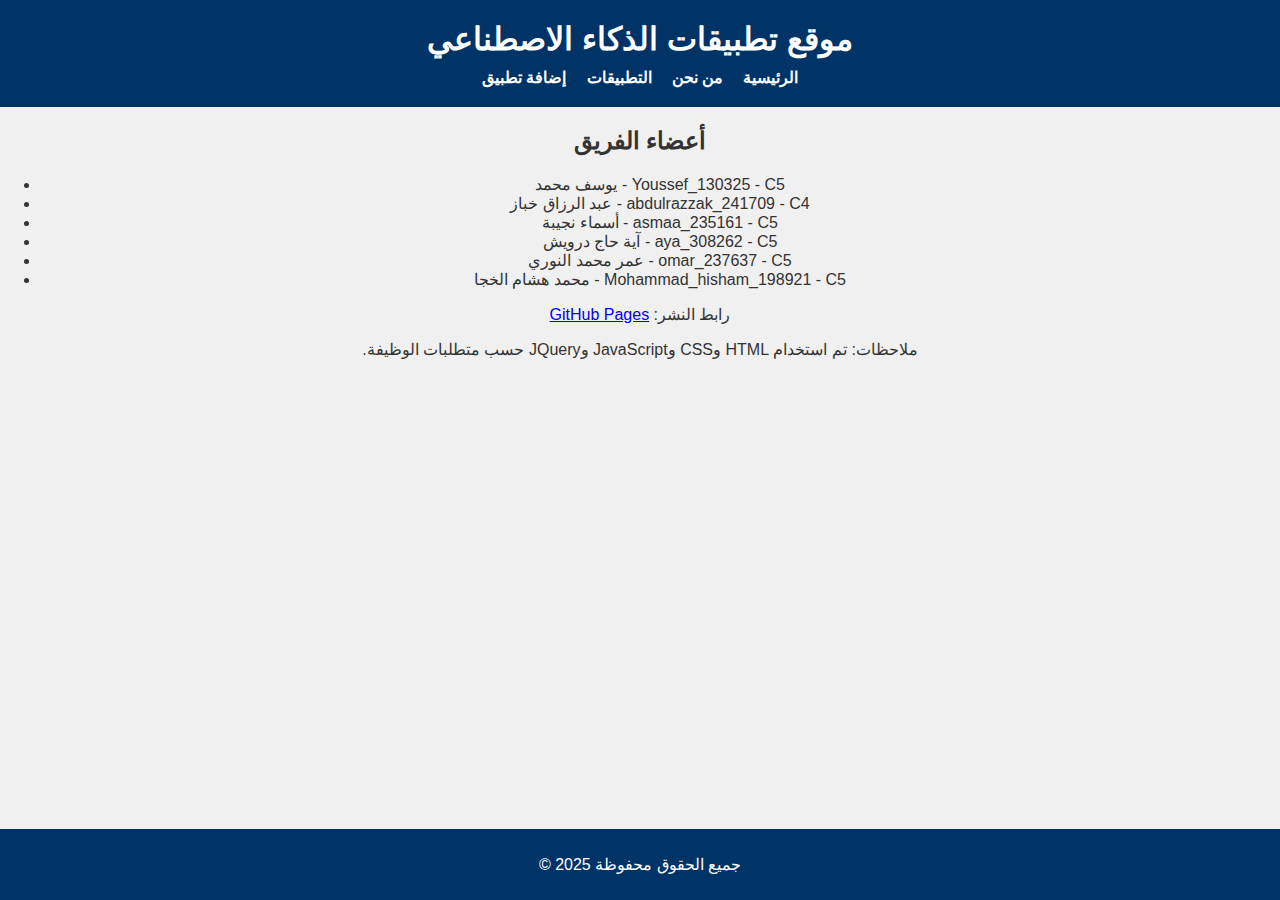
<file: index.html>
<!DOCTYPE html>
<html lang="ar">
<head>
    <meta charset="UTF-8">
    <title>الصفحة الرئيسية</title>
    <link rel="stylesheet" href="style.css">
</head>
<body>
    <header>
        <h1>موقع تطبيقات الذكاء الاصطناعي</h1>
        <nav>
            <ul class="nav-list">
                <li><a href="home.html">الرئيسية</a></li>
                <li><a href="AboutUs.html">من نحن</a></li>
                <li><a href="apps.html">التطبيقات</a></li>
                <li><a href="add_app.html">إضافة تطبيق</a></li>
            </ul>
        </nav>
    </header>
    <main>
        <section>
            <h2>أعضاء الفريق</h2>
             <ul>
                <li>يوسف محمد - Youssef_130325 - C5</li>
                <li>عبد الرزاق خباز - abdulrazzak_241709 - C4</li>
                <li>أسماء نجيبة  - asmaa_235161 - C5</li>
                <li>آية حاج درويش  - aya_308262 - C5</li>
                <li>عمر محمد النوري - omar_237637 - C5</li>
                <li>محمد هشام الخجا - Mohammad_hisham_198921 - C5</li>
            </ul>
            <p dir="rtl">رابط النشر: <a href="https://omar9999888.github.io/AI-Applications-Website./" target="_blank">GitHub Pages</a></p>
            <p dir="rtl">ملاحظات: تم استخدام HTML وCSS وJavaScript وJQuery حسب متطلبات الوظيفة.</p>
        </section>
    </main>
    <footer>
        <p>&copy; 2025 جميع الحقوق محفوظة</p>
    </footer>
</body>
</html>
</file>
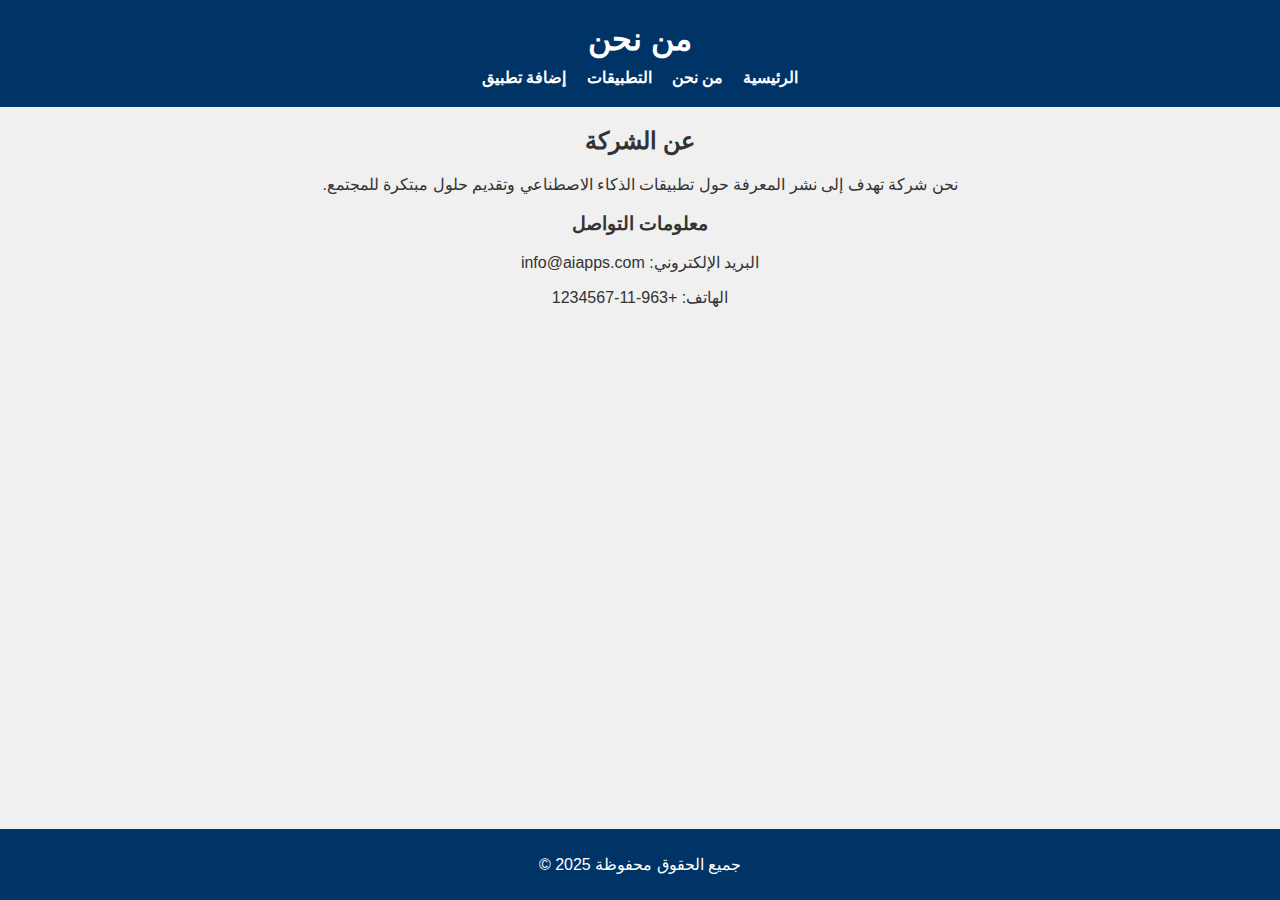
<file: AboutUs.html>
<!DOCTYPE html>
<html lang="ar">
<head>
    <meta charset="UTF-8">
    <title>من نحن</title>
    <link rel="stylesheet" href="style.css">
</head>
<body>
    <header>
        <h1>من نحن</h1>
        <nav>
            <ul class="nav-list">
                <li><a href="home.html">الرئيسية</a></li>
                <li><a href="AboutUs.html">من نحن</a></li>
                <li><a href="apps.html">التطبيقات</a></li>
                <li><a href="add_app.html">إضافة تطبيق</a></li>
            </ul>
        </nav>
    </header>
    <main>
        <section dir="rtl">
            <h2>عن الشركة</h2>
            <p>نحن شركة تهدف إلى نشر المعرفة حول تطبيقات الذكاء الاصطناعي وتقديم حلول مبتكرة للمجتمع.</p>
            <h3>معلومات التواصل</h3>
            <p>البريد الإلكتروني: info@aiapps.com</p>
            <p>الهاتف: +963-11-1234567</p>
        </section>
    </main>
    <footer>
        <p>&copy; 2025 جميع الحقوق محفوظة</p>
    </footer>
</body>
</html>
</file>
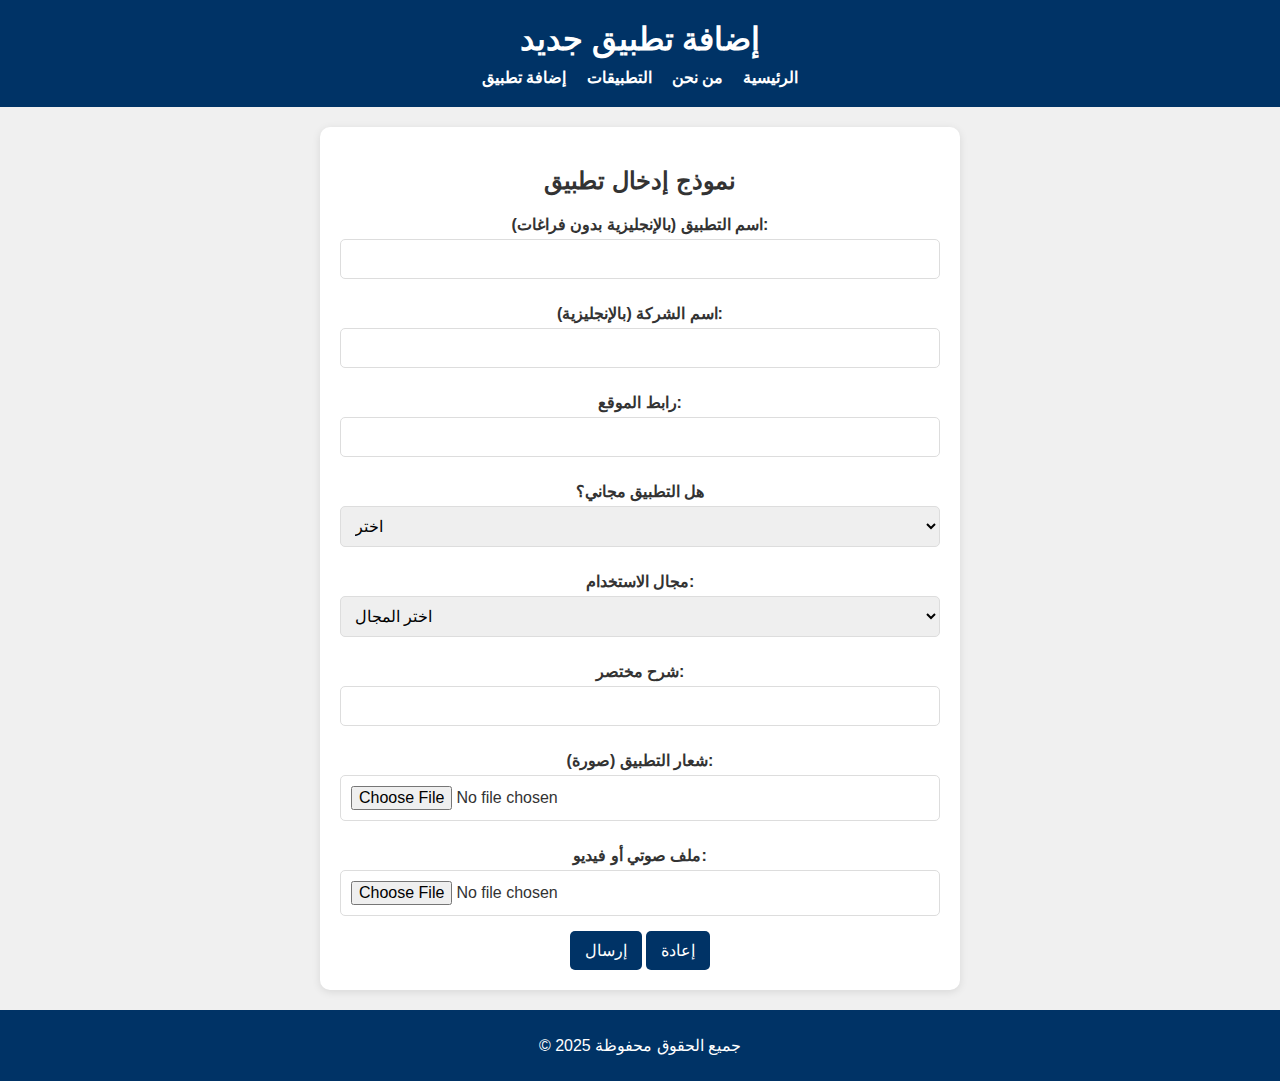
<file: add_app.html>
<!DOCTYPE html>
<html lang="ar">
<head>
    <meta charset="UTF-8">
    <title>إضافة تطبيق جديد</title>
    <link rel="stylesheet" href="style.css">
    <script src="myFunctions.js" defer></script>
</head>
<body>
    <header>
        <h1>إضافة تطبيق جديد</h1>
        <nav>
            <ul class="nav-list">
                <li><a href="home.html">الرئيسية</a></li>
                <li><a href="AboutUs.html">من نحن</a></li>
                <li><a href="apps.html">التطبيقات</a></li>
                <li><a href="add_app.html">إضافة تطبيق</a></li>
            </ul>
        </nav>
    </header>
    <main>
        <section class="order-section">
            <h2>نموذج إدخال تطبيق</h2>
            <form id="add-app-form">
                <label for="app-name">اسم التطبيق (بالإنجليزية بدون فراغات):</label>
                <input type="text" id="app-name" required>

                <label for="company-name">اسم الشركة (بالإنجليزية):</label>
                <input type="text" id="company-name" required>

                <label for="website-url">رابط الموقع:</label>
                <input type="url" id="website-url" required>

                <label for="is-free">هل التطبيق مجاني؟</label>
                <select id="is-free" required>
                    <option value="">اختر</option>
                    <option value="Free">مجاني</option>
                    <option value="Paid">غير مجاني</option>
                </select>

                <label for="usage-field">مجال الاستخدام:</label>
                <select id="usage-field" required>
                    <option value="">اختر المجال</option>
                    <option value="E-Commerce">التجارة الإلكترونية</option>
                    <option value="Education">التعليم</option>
                    <option value="Robotics">الروبوتات</option>
                    <option value="Healthcare">الصحة</option>
                    <option value="Finance">المالية</option>
                </select>

                <label for="description">شرح مختصر:</label>
                <input type="text" id="description" required>

                <label for="logo">شعار التطبيق (صورة):</label>
                <input type="file" id="logo" accept="image/*">

                <label for="media">ملف صوتي أو فيديو:</label>
                <input type="file" id="media" accept="audio/*,video/*">

                <button type="submit">إرسال</button>
                <button type="reset">إعادة</button>
            </form>
        </section>
    </main>
    <footer>
        <p>&copy; 2025 جميع الحقوق محفوظة</p>
    </footer>
</body>
</html>
</file>
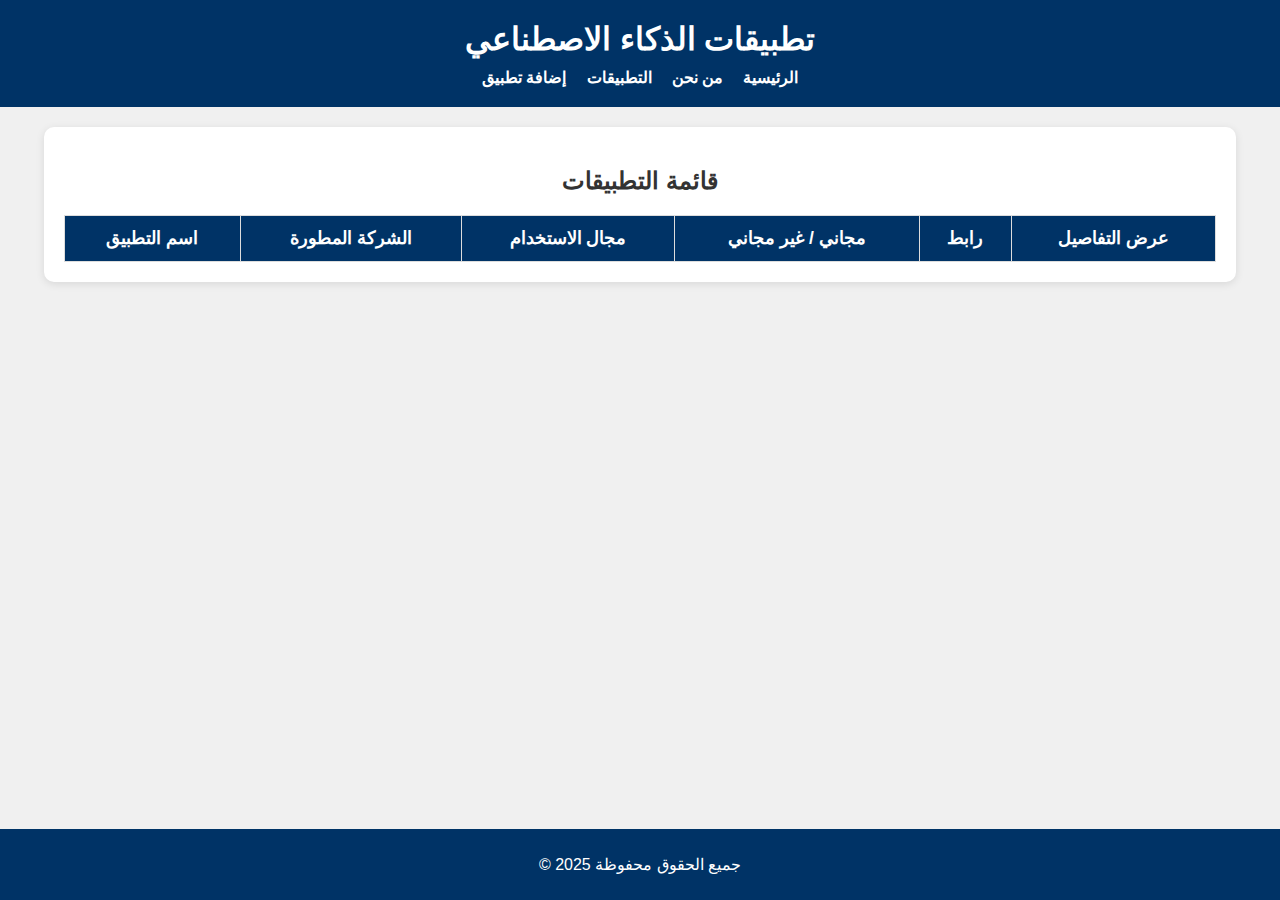
<file: apps.html>
<!DOCTYPE html>
<html lang="ar">
<head>
    <meta charset="UTF-8">
    <title>التطبيقات</title>
    <link rel="stylesheet" href="style.css">
    <script src="https://code.jquery.com/jquery-3.6.0.min.js"></script>
    <script src="myFunctions.js" defer></script>
</head>
<body>
    <header>
        <h1>تطبيقات الذكاء الاصطناعي</h1>
        <nav>
            <ul class="nav-list">
                <li><a href="home.html">الرئيسية</a></li>
                <li><a href="AboutUs.html">من نحن</a></li>
                <li><a href="apps.html">التطبيقات</a></li>
                <li><a href="add_app.html">إضافة تطبيق</a></li>
            </ul>
        </nav>
    </header>
    <main>
        <section class="books-list">
            <h2>قائمة التطبيقات</h2>
            <table class="book-table">
                <thead>
                    <tr>
                        <th>اسم التطبيق</th>
                        <th>الشركة المطورة</th>
                        <th>مجال الاستخدام</th>
                        <th>مجاني / غير مجاني</th>
                        <th>رابط</th>
                        <th>عرض التفاصيل</th>
                    </tr>
                </thead>
                <tbody id="apps-table-body">
                    <!-- التطبيقات ستظهر هنا -->
                </tbody>
            </table>
        </section>
    </main>
    <footer>
        <p>&copy; 2025 جميع الحقوق محفوظة</p>
    </footer>
</body>
</html>
</file>
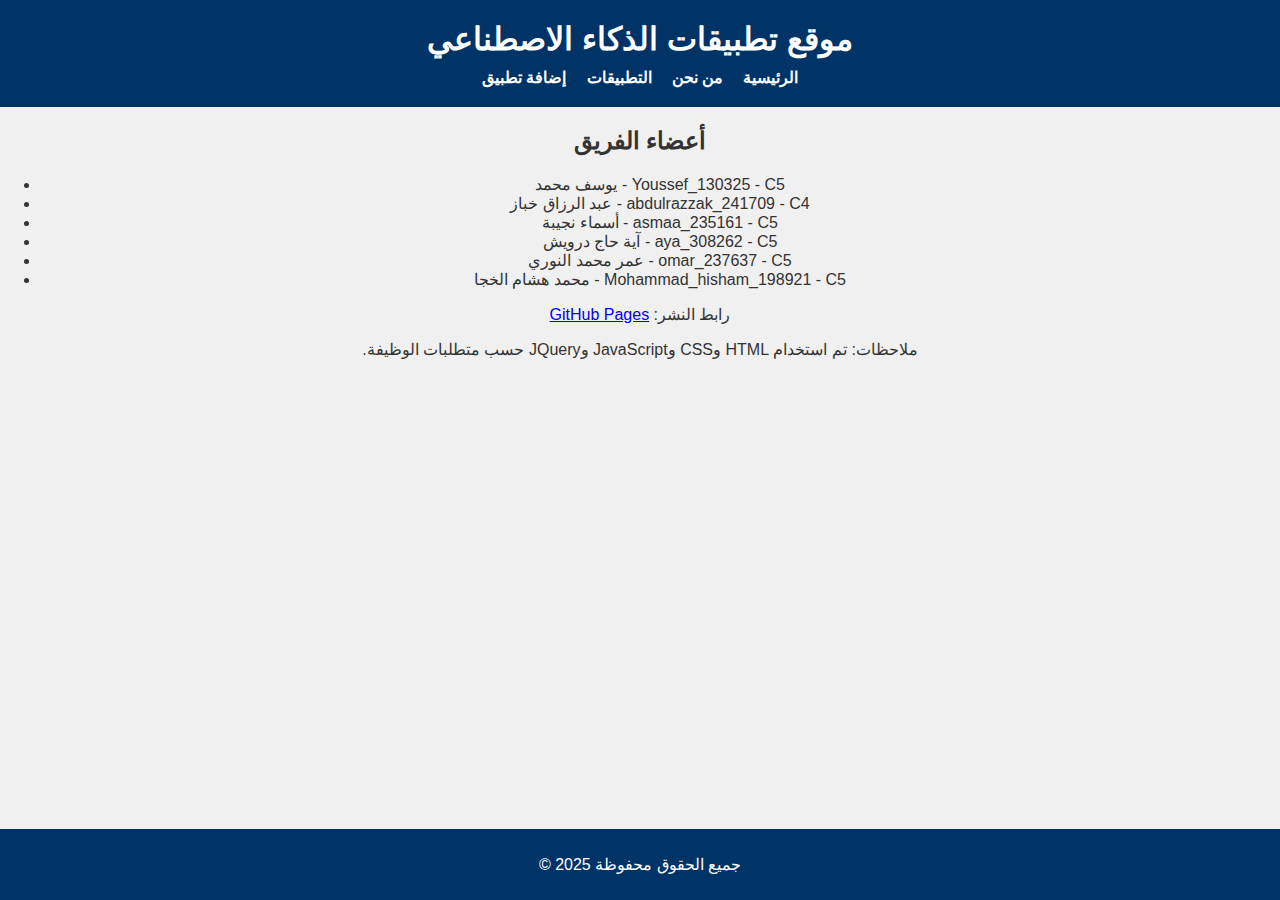
<file: home.html>
<!DOCTYPE html>
<html lang="ar">
<head>
    <meta charset="UTF-8">
    <title>الصفحة الرئيسية</title>
    <link rel="stylesheet" href="style.css">
</head>
<body>
    <header>
        <h1>موقع تطبيقات الذكاء الاصطناعي</h1>
        <nav>
            <ul class="nav-list">
                <li><a href="home.html">الرئيسية</a></li>
                <li><a href="AboutUs.html">من نحن</a></li>
                <li><a href="apps.html">التطبيقات</a></li>
                <li><a href="add_app.html">إضافة تطبيق</a></li>
            </ul>
        </nav>
    </header>
    <main>
        <section>
            <h2>أعضاء الفريق</h2>
            <ul>
                <li>يوسف محمد - Youssef_130325 - C5</li>
                <li>عبد الرزاق خباز - abdulrazzak_241709 - C4</li>
                <li>أسماء نجيبة  - asmaa_235161 - C5</li>
                <li>آية حاج درويش  - aya_308262 - C5</li>
                <li>عمر محمد النوري - omar_237637 - C5</li>
                <li>محمد هشام الخجا - Mohammad_hisham_198921 - C5</li>
            </ul>
            <p dir="rtl">رابط النشر: <a href="https://github.com/omar9999888/AI-Applications-Website..git" target="_blank">GitHub Pages</a></p>
            <p dir="rtl">ملاحظات: تم استخدام HTML وCSS وJavaScript وJQuery حسب متطلبات الوظيفة.</p>
        </section>
    </main>
    <footer>
        <p>&copy; 2025 جميع الحقوق محفوظة</p>
    </footer>
</body>
</html>
</file>
<file: style.css>
body {
    font-family: "Arial", sans-serif;
    margin: 0;
    padding: 0;
    background-color: #f0f0f0;
    color: #333;
    text-align: center;
    display: flex;
    flex-direction: column;
    min-height: 100vh;
}
header {
    background-color: #003366;
    color: #fff;
    padding: 20px 0;
}
header h1 {
    margin: 0;
    font-size: 2rem;
}
.nav-list {
    list-style: none;
    padding: 0;
    margin: 10px 0 0;
    display: flex;
    justify-content: center;
    flex-direction: row-reverse;
}
.nav-list li {
    margin: 0 10px;
}
.nav-list li a {
    text-decoration: none;
    color: #fff;
    font-size: 1rem;
    font-weight: bold;
}
.nav-list li a:hover {
    text-decoration: underline;
}
.books-list {
    margin: 20px auto;
    width: 90%;
    max-width: 1200px;
    background-color: #fff;
    padding: 20px;
    box-shadow: 0 2px 8px rgba(0, 0, 0, 0.1);
    border-radius: 10px;
}
.book-table {
    width: 100%;
    border-collapse: collapse;
    font-size: 1rem;
}
.book-table th,
.book-table td {
    border: 1px solid #ddd;
    padding: 12px;
    text-align: center;
}
.book-table th {
    background-color: #003366;
    color: #fff;
    font-size: 1.1rem;
}
.book-table tr:nth-child(even) {
    background-color: #f9f9f9;
}
.book-table tr:hover {
    background-color: #f1f1f1;
}
.order-section {
    margin: 20px auto;
    width: 90%;
    max-width: 600px;
    background-color: #fff;
    padding: 20px;
    box-shadow: 0 2px 8px rgba(0, 0, 0, 0.1);
    border-radius: 10px;
}
form label {
    display: block;
    margin: 10px 0 5px;
    font-weight: bold;
    color: #333;
}
form input, form select {
    width: 100%;
    padding: 10px;
    margin-bottom: 15px;
    border: 1px solid #ddd;
    border-radius: 5px;
    font-size: 1rem;
    box-sizing: border-box;
}
form button {
    background-color: #003366;
    color: #fff;
    border: none;
    padding: 10px 15px;
    border-radius: 5px;
    cursor: pointer;
    font-size: 1rem;
}
form button:hover {
    background-color: #005599;
}
footer {
    background-color: #003366;
    color: white;
    padding: 10px 0;
    text-align: center;
    margin-top: auto;
}
.details-row.hidden {
    display: none;
}
</file>
